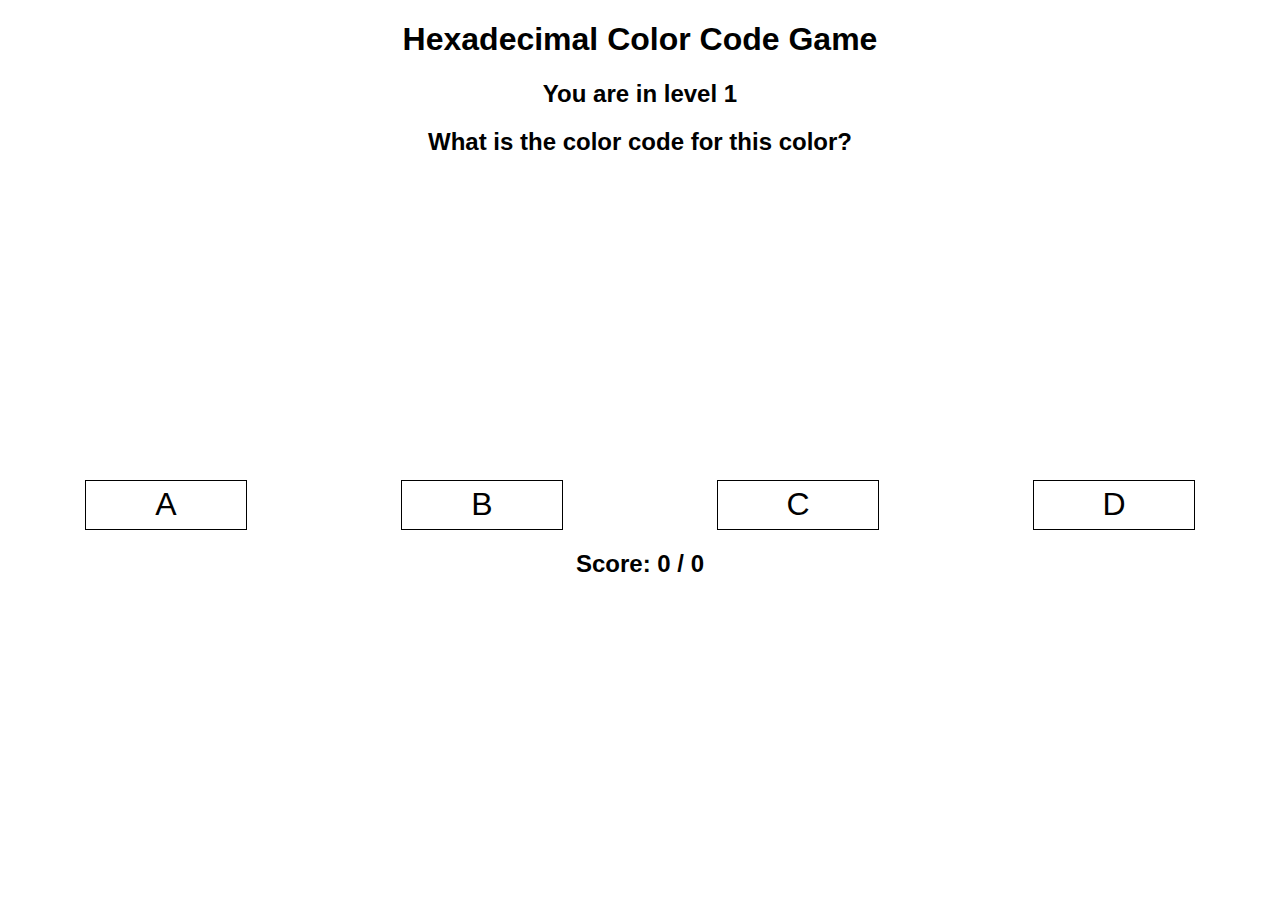
<file: index.html>
<!doctype html>
<html lang="en">

<head>
  <meta charset="UTF-8">
  <meta http-equiv="X-UA-Compatible" content="IE=edge">
  <meta name="viewport" content="width=device-width, initial-scale=1.0">
  <meta name="description" content="A hexadecimal color code game.">

  <title>Hexadecimal Color Code Game</title>

  <link rel="stylesheet" href="style.css">
  <script src="script.js" defer></script>
  <link rel="manifest" href="manifest.json">
  <link rel="icon" type="image/png" href="images/icons/app-icon-192.png">
</head>

<body>
  <main>
    <h1>Hexadecimal Color Code Game</h1>
    <h2 id="level">You are in level 1</h2>
    <h2 id="question">What is the color code for this color?</h2>

    <div id="colorSample"></div>

    <div id="answerContainer">
      <div class="answer" id="a">A</div>
      <div class="answer" id="b">B</div>
      <div class="answer" id="c">C</div>
      <div class="answer" id="d">D</div>
    </div>

    <h2>Score: <span id="score">0 / 0</span></h2>

    <button id="installButton" style="display: none;">Install App</button>
  </main>
</body>

</html>
</file>
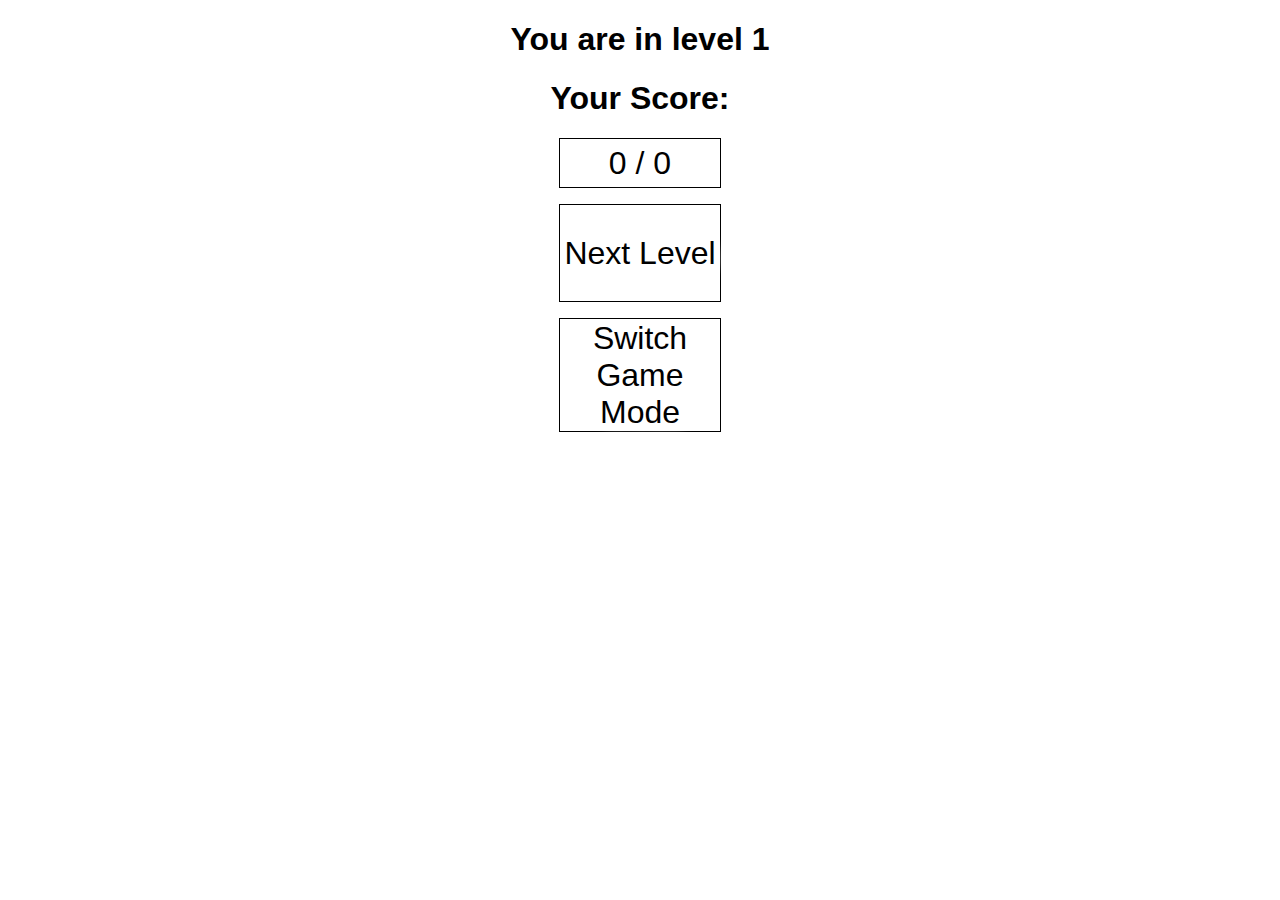
<file: result.html>
<!doctype html>
<html lang="en">

<head>
  <meta charset="UTF-8">
  <meta http-equiv="X-UA-Compatible" content="IE=edge">
  <meta name="viewport" content="width=device-width, initial-scale=1.0">
  <meta name="description" content="A hexadecimal color code game.">

  <title>Hexadecimal Color Code Game</title>

  <link rel="stylesheet" href="style.css">
  <script src="script.js" defer></script>
  <link rel="icon" type="image/png" href="images/icons/app-icon-192.png">

</head>

<body>
  <main>
    <h1 id="level">You are in level 1</h1>
    <h1>Your Score:</h1>

    <div class="answer"><span id="score">0 / 0</span></div>

    <div class="answer" id="back">Next Level</div>

    <div class="answer" id="switchGameMode">Switch Game Mode</div>
  </main>
</body>

</html>
</file>
<file: style.css>
body {
  font-family: Arial, Helvetica, sans-serif;
}

h1, h2 {
  text-align: center;
}

#colorSample {
  width: 10em;
  height: 6em;
  position: relative;
  margin-left: auto;
  margin-right: auto;
  background-color: #fff;
  font-size: 3em;

  text-shadow: 2px 2px 8px #eee;
  transition: all 0.5s ease-in-out;
  z-index: 100;
  display: flex;
  align-items: center;
  justify-content: center;
}

.answer {
  width: 5em;
  height: 0.5em;
  font-size: 2em;
  position: relative;
  margin-left: auto;
  margin-right: auto;
  border: thin solid black;
  text-align: center;
  padding-top: 0.5em;
  padding-bottom: 0.5em;
  margin-top: 0.5em;

  text-shadow: 5px 5px 12px #fff;
  transition: all 0.5s ease-in-out;
  z-index: 200;
  display: flex;
  align-items: center;
  justify-content: center;
}

.full-screen {
  top: 0 !important;
  left: 0 !important;
  width: 100vw !important;
  height: 100vh !important;
}

#answerContainer {
  position: relative;
  margin-left: auto;
  margin-right: auto;
  display: flex;
  justify-content: center;
}

.list-one,
.list-two {
  flex: 0.1;
  padding: 10px;
}

#switchGameMode {
  height: 2.5em !important; 
}

#back {
  height: 2em !important;
}

@media only screen and (max-width: 600px) {
  body {
    background-color: lightblue;
  }
}
</file>
